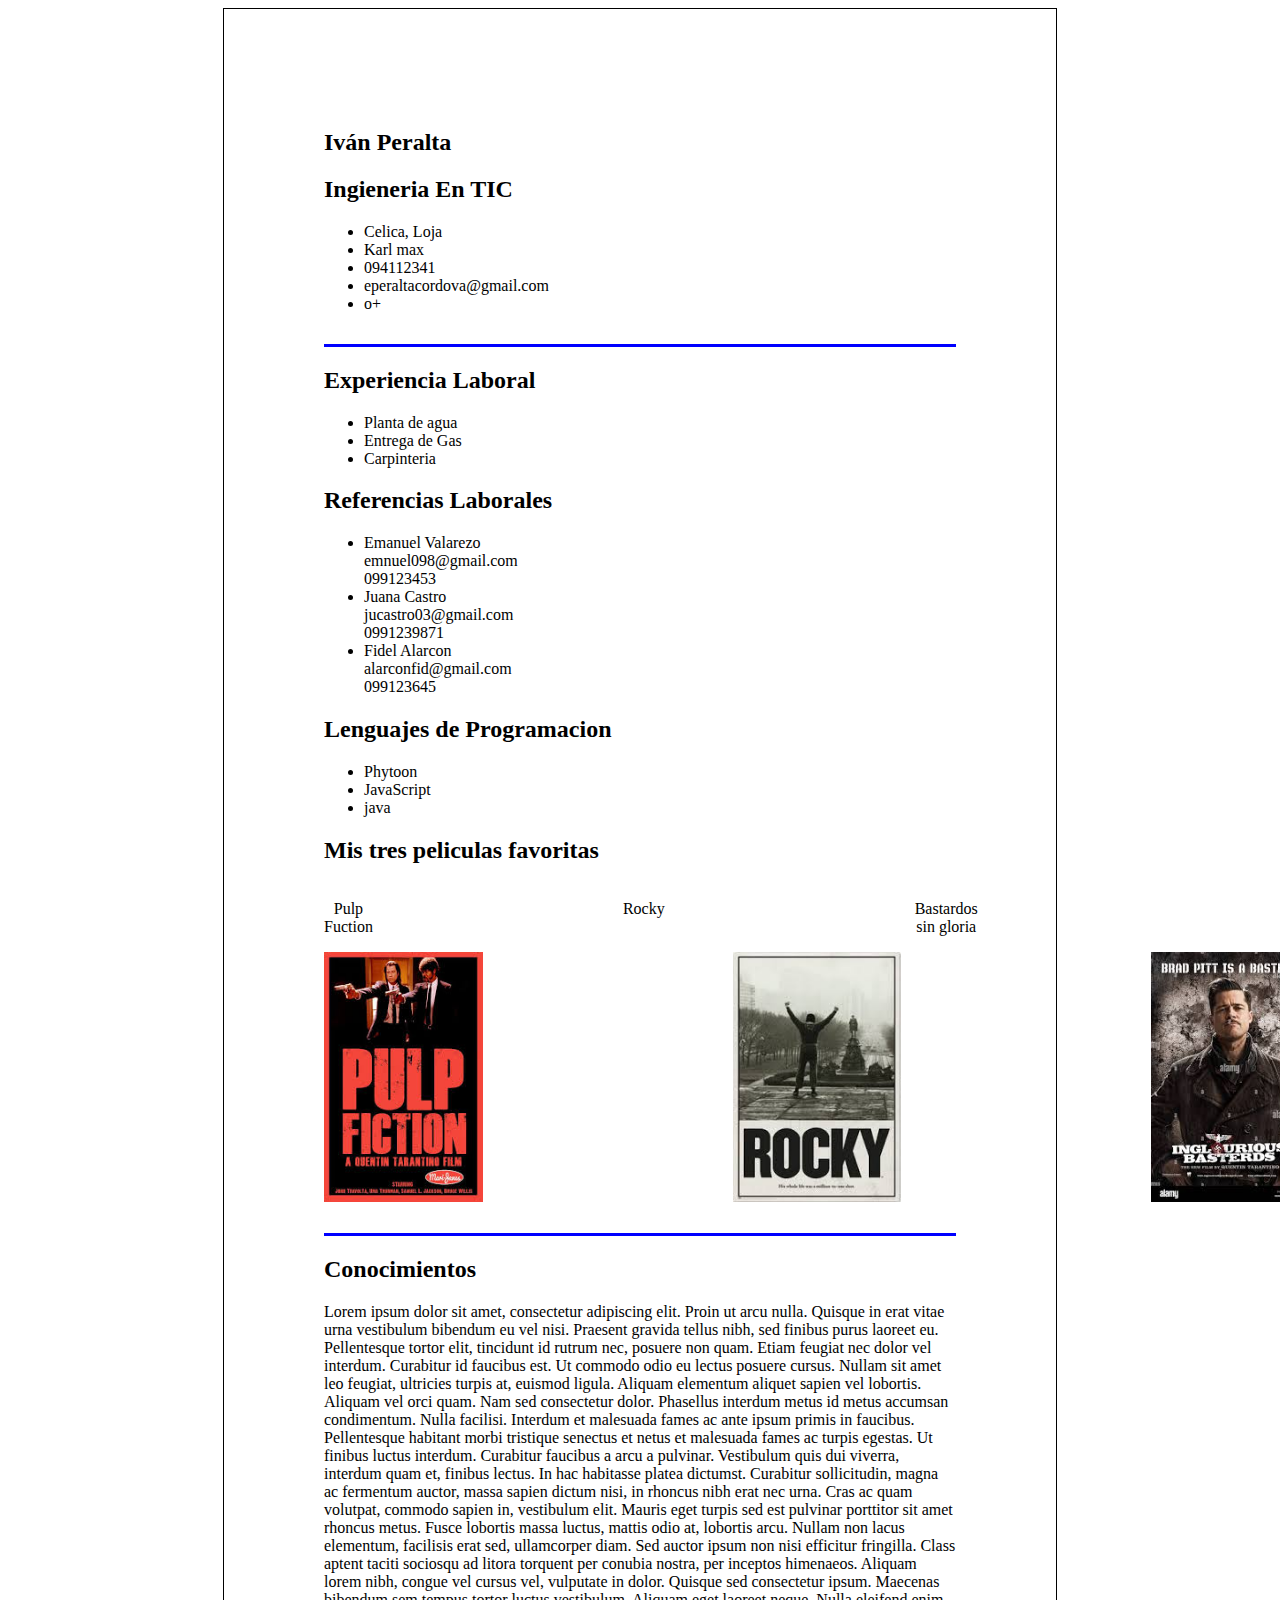
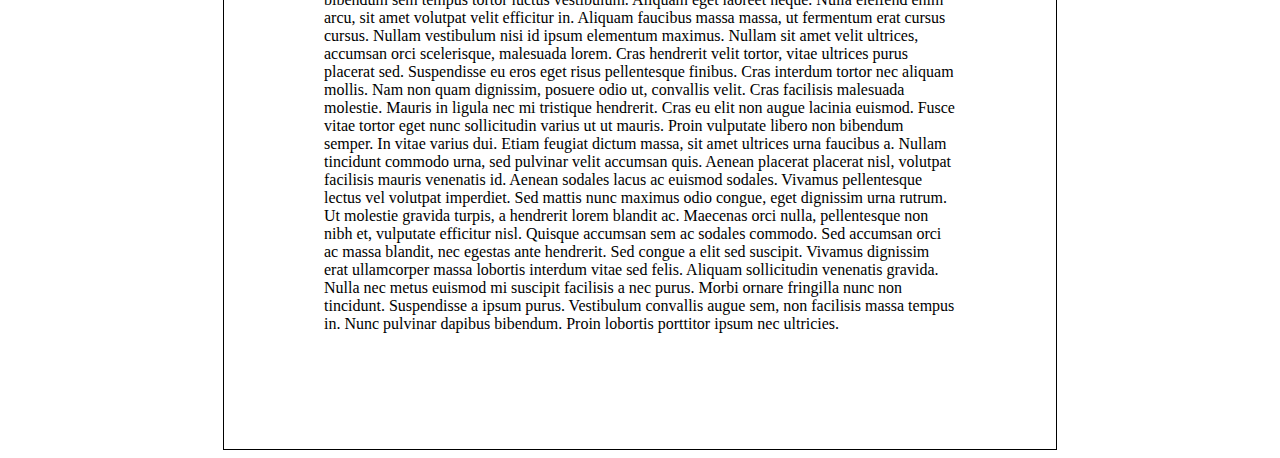
<file: index.html>
<!DOCTYPE html>
<html lang="es">
  <head>
    <meta charset="UTF-8" />
    <meta name="viewport" content="width=device-width, initial-scale=1.0" />

    <link rel="stylesheet" href="style.css" />

    <title>CV</title>
  </head>
  <body>
    <!-- El contenido de tu página va aquí -->

    <!-- Aquí puedes incluir JavaScript si lo necesitas -->
    <!-- <script src="scripts.js"></script> -->
    <div class="container">
      <div class="">
        <h2>Iván Peralta</h2>
        <h2>Ingieneria En TIC</h2>
        <ul>
          <li>Celica, Loja</li>
          <li>Karl max</li>
          <li>094112341</li>
          <li>eperaltacordova@gmail.com</li>
          <li>o+</li>
        </ul>
      </div>
      <p class="borde contenedor"></p>

      <div>
        <h2>Experiencia Laboral</h2>
        <ul>
          <li>Planta de agua</li>
          <li>Entrega de Gas</li>
          <li>Carpinteria</li>
        </ul>
      </div>

      <div>
        <h2>Referencias Laborales</h2>
        <ul>
          <li>Emanuel Valarezo<br />emnuel098@gmail.com<br />099123453</li>
          <li>Juana Castro<br />jucastro03@gmail.com<br />0991239871</li>
          <li>Fidel Alarcon<br />alarconfid@gmail.com<br />099123645</li>
        </ul>
      </div>

      <div>
        <h2>Lenguajes de Programacion</h2>
        <ul>
          <li>Phytoon</li>
          <li>JavaScript</li>
          <li>java</li>
        </ul>
      </div>

      <div>
        <h2>Mis tres peliculas favoritas</h2>
        <div class="imagePelisNombre">
          <p>Pulp Fuction</p>
          <p>Rocky</p>
          <p>Bastardos sin gloria</p>
        </div>
        <div class="imagePelis">
          <img class="image" src="PulpFiction.jpg" alt="" />
          <img class="image" src="Rocky.jpg" alt="" />
          <img class="image" src="Bastardossingloria.jpg" alt="" />
        </div>
        <p class="borde"></p>
        <div>
          <h2>Conocimientos</h2>
          <p>
            Lorem ipsum dolor sit amet, consectetur adipiscing elit. Proin ut
            arcu nulla. Quisque in erat vitae urna vestibulum bibendum eu vel
            nisi. Praesent gravida tellus nibh, sed finibus purus laoreet eu.
            Pellentesque tortor elit, tincidunt id rutrum nec, posuere non quam.
            Etiam feugiat nec dolor vel interdum. Curabitur id faucibus est. Ut
            commodo odio eu lectus posuere cursus. Nullam sit amet leo feugiat,
            ultricies turpis at, euismod ligula. Aliquam elementum aliquet
            sapien vel lobortis. Aliquam vel orci quam. Nam sed consectetur
            dolor. Phasellus interdum metus id metus accumsan condimentum. Nulla
            facilisi. Interdum et malesuada fames ac ante ipsum primis in
            faucibus. Pellentesque habitant morbi tristique senectus et netus et
            malesuada fames ac turpis egestas. Ut finibus luctus interdum.
            Curabitur faucibus a arcu a pulvinar. Vestibulum quis dui viverra,
            interdum quam et, finibus lectus. In hac habitasse platea dictumst.
            Curabitur sollicitudin, magna ac fermentum auctor, massa sapien
            dictum nisi, in rhoncus nibh erat nec urna. Cras ac quam volutpat,
            commodo sapien in, vestibulum elit. Mauris eget turpis sed est
            pulvinar porttitor sit amet rhoncus metus. Fusce lobortis massa
            luctus, mattis odio at, lobortis arcu. Nullam non lacus elementum,
            facilisis erat sed, ullamcorper diam. Sed auctor ipsum non nisi
            efficitur fringilla. Class aptent taciti sociosqu ad litora torquent
            per conubia nostra, per inceptos himenaeos. Aliquam lorem nibh,
            congue vel cursus vel, vulputate in dolor. Quisque sed consectetur
            ipsum. Maecenas bibendum sem tempus tortor luctus vestibulum.
            Aliquam eget laoreet neque. Nulla eleifend enim arcu, sit amet
            volutpat velit efficitur in. Aliquam faucibus massa massa, ut
            fermentum erat cursus cursus. Nullam vestibulum nisi id ipsum
            elementum maximus. Nullam sit amet velit ultrices, accumsan orci
            scelerisque, malesuada lorem. Cras hendrerit velit tortor, vitae
            ultrices purus placerat sed. Suspendisse eu eros eget risus
            pellentesque finibus. Cras interdum tortor nec aliquam mollis. Nam
            non quam dignissim, posuere odio ut, convallis velit. Cras facilisis
            malesuada molestie. Mauris in ligula nec mi tristique hendrerit.
            Cras eu elit non augue lacinia euismod. Fusce vitae tortor eget nunc
            sollicitudin varius ut ut mauris. Proin vulputate libero non
            bibendum semper. In vitae varius dui. Etiam feugiat dictum massa,
            sit amet ultrices urna faucibus a. Nullam tincidunt commodo urna,
            sed pulvinar velit accumsan quis. Aenean placerat placerat nisl,
            volutpat facilisis mauris venenatis id. Aenean sodales lacus ac
            euismod sodales. Vivamus pellentesque lectus vel volutpat imperdiet.
            Sed mattis nunc maximus odio congue, eget dignissim urna rutrum. Ut
            molestie gravida turpis, a hendrerit lorem blandit ac. Maecenas orci
            nulla, pellentesque non nibh et, vulputate efficitur nisl. Quisque
            accumsan sem ac sodales commodo. Sed accumsan orci ac massa blandit,
            nec egestas ante hendrerit. Sed congue a elit sed suscipit. Vivamus
            dignissim erat ullamcorper massa lobortis interdum vitae sed felis.
            Aliquam sollicitudin venenatis gravida. Nulla nec metus euismod mi
            suscipit facilisis a nec purus. Morbi ornare fringilla nunc non
            tincidunt. Suspendisse a ipsum purus. Vestibulum convallis augue
            sem, non facilisis massa tempus in. Nunc pulvinar dapibus bibendum.
            Proin lobortis porttitor ipsum nec ultricies.
          </p>
        </div>
      </div>
    </div>
  </body>
</html>
</file>
<file: style.css>
.container {
    max-width: 50%;
    margin: 0 auto;
    border: solid 1px;
    color: black;
    padding: 100px;
}

.borde {
    border-bottom: solid 3px;
    color: blue;
    padding-top: 15px;
}

.imagePelis{
    display: flex;
    gap: 250px;
    text-align: center;

}

.image {
    width: 250px;
    height: 250px;
}

.imagePelisNombre {
    display: flex;
    gap: 250px;
    text-align: center;
}
</file>
